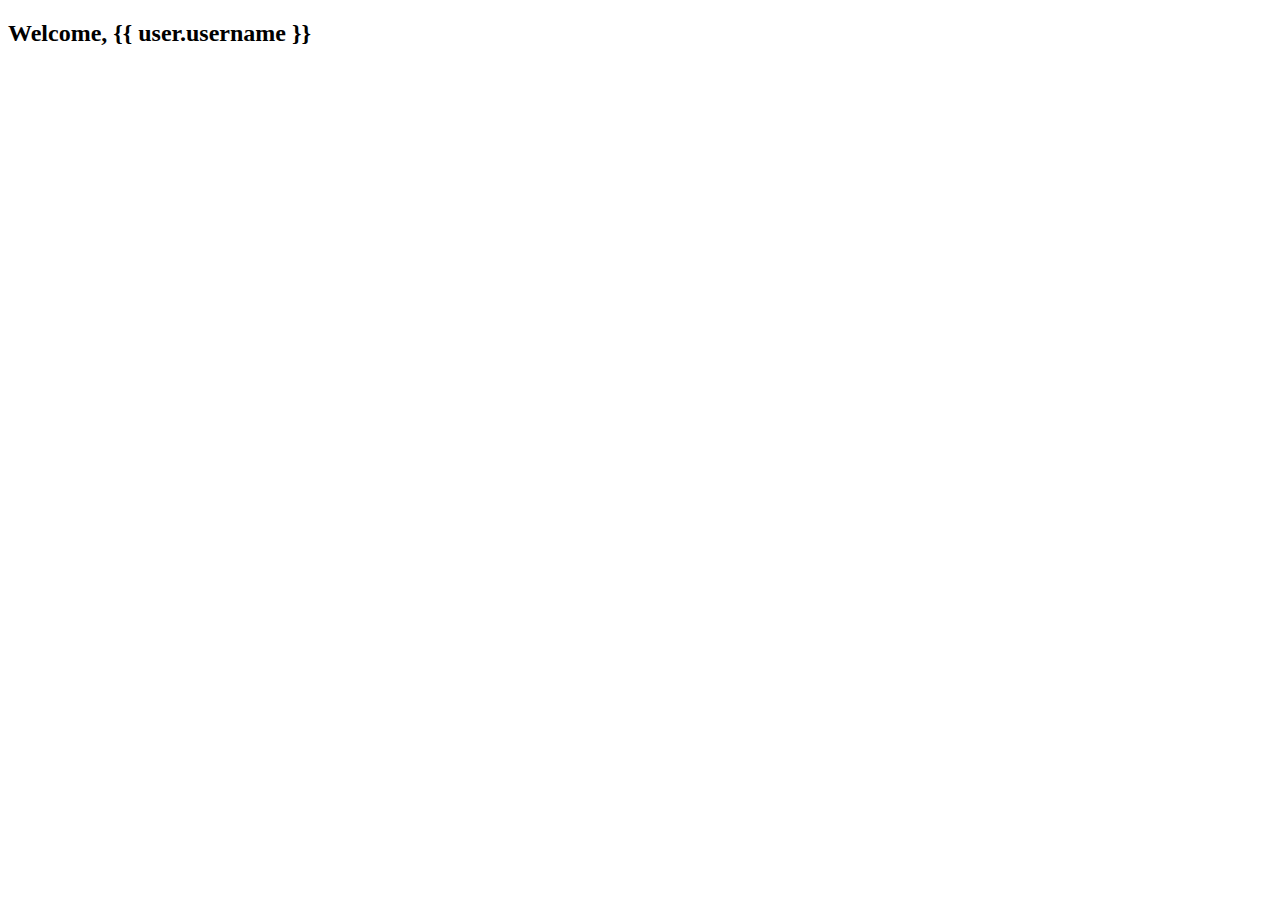
<file: templates/dashboard.html>
<!DOCTYPE html>
<html lang="en">
<head>
    <meta charset="UTF-8">
    <meta name="viewport" content="width=device-width, initial-scale=1.0">
    <title>Dashboard</title>
</head>
<body>
    <h2>Welcome, {{ user.username }}</h2>
    <!-- Add more content here as needed -->
</body>
</html>
</file>
